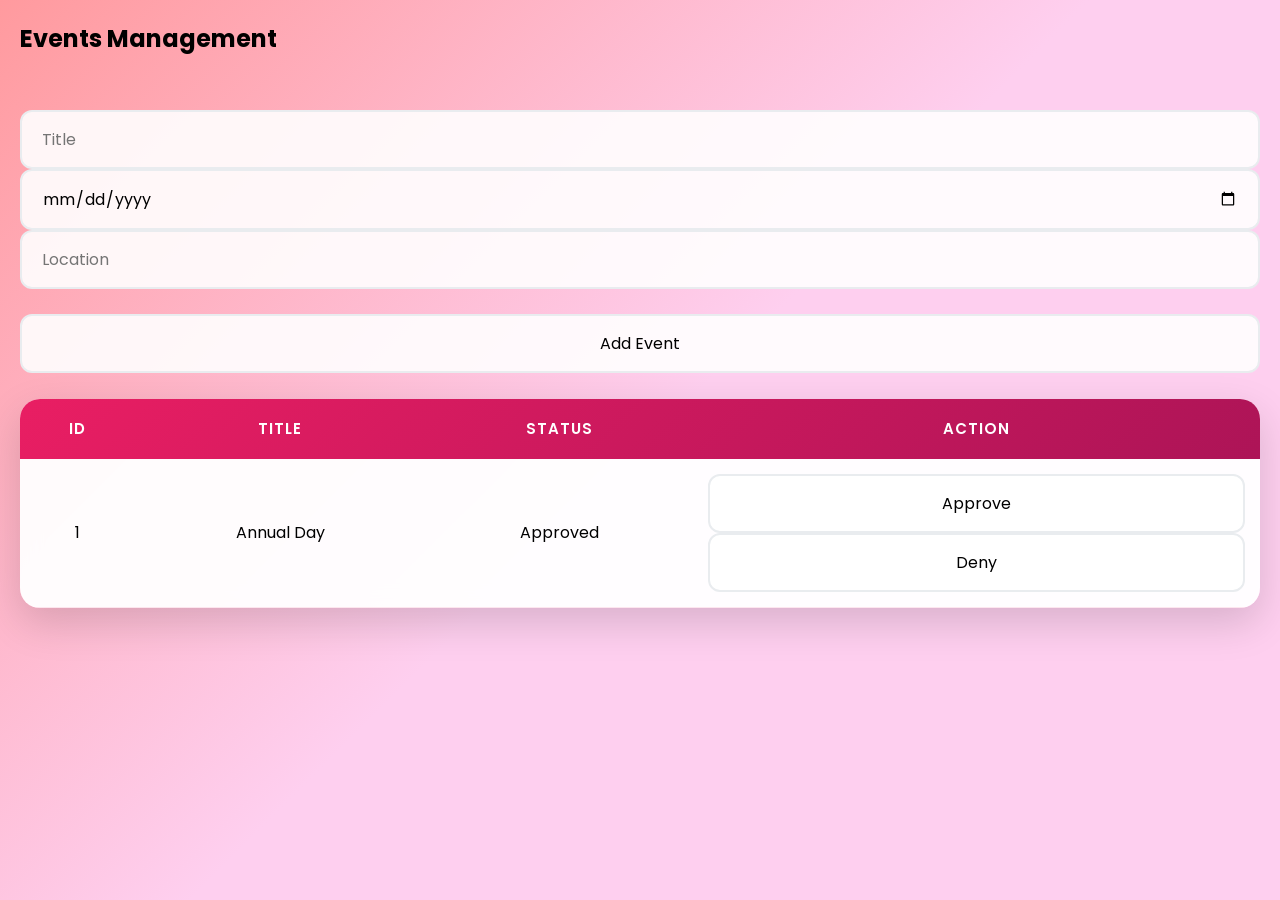
<file: events.html>
<!DOCTYPE html>
<html>
<head>
  <title>Events</title>
  <link rel="stylesheet" href="events-style.css">
</head>
<body>

<h2>Events Management</h2>
<br><br>
<input id="eventTitle" placeholder="Title">
<input id="eventDate" type="date">
<input id="eventLocation" placeholder="Location">
<br><br>
<button onclick="addEvent()">Add Event</button>
<br><br>
<table id="eventTable">
  <thead>
    <tr><th>ID</th><th>Title</th><th>Status</th><th>Action</th></tr>
  </thead>
  <tbody></tbody>
</table>

<script src="events-script.js"></script>
</body>
</html>
</file>
<file: events-style.css>
/* Import Google Fonts */
@import url('https://fonts.googleapis.com/css2?family=Poppins:wght@300;400;500;600;700&display=swap');

* {
    margin: 0;
    padding: 0;
    box-sizing: border-box;
}

body {
    font-family: 'Poppins', sans-serif;
    background: linear-gradient(135deg, #ff9a9e 0%, #fecfef 50%, #fecfef 100%);
    min-height: 100vh;
    padding: 20px;
    line-height: 1.6;
}

header {
    background: rgba(255, 255, 255, 0.95);
    padding: 25px 30px;
    border-radius: 20px;
    margin-bottom: 30px;
    box-shadow: 0 15px 40px rgba(0,0,0,0.15);
    text-align: center;
    backdrop-filter: blur(10px);
    border: 1px solid rgba(255,255,255,0.2);
}

header h1 {
    color: #e91e63;
    margin-bottom: 15px;
    font-size: 2.8em;
    font-weight: 700;
    text-shadow: 2px 2px 4px rgba(0,0,0,0.1);
}

.back-btn {
    display: inline-block;
    background: linear-gradient(135deg, #667eea 0%, #764ba2 100%);
    color: white;
    text-decoration: none;
    padding: 12px 25px;
    border-radius: 50px;
    font-weight: 600;
    transition: all 0.3s ease;
    box-shadow: 0 5px 15px rgba(102, 126, 234, 0.4);
}

.back-btn:hover {
    transform: translateY(-3px);
    box-shadow: 0 10px 25px rgba(102, 126, 234, 0.6);
}

.container {
    max-width: 1200px;
    margin: 0 auto;
}

.form-container {
    background: rgba(255, 255, 255, 0.95);
    padding: 30px;
    border-radius: 20px;
    margin-bottom: 30px;
    box-shadow: 0 15px 40px rgba(0,0,0,0.15);
    backdrop-filter: blur(10px);
    border: 1px solid rgba(255,255,255,0.2);
}

.form-container h2 {
    color: #e91e63;
    margin-bottom: 25px;
    font-size: 1.8em;
    text-align: center;
}

.form-grid {
    display: grid;
    grid-template-columns: repeat(auto-fit, minmax(280px, 1fr));
    gap: 20px;
    margin-bottom: 25px;
}

input, textarea, select, button {
    width: 100%;
    padding: 15px 20px;
    border: 2px solid #e9ecef;
    border-radius: 12px;
    font-size: 16px;
    font-family: 'Poppins', sans-serif;
    transition: all 0.3s ease;
    background: rgba(255, 255, 255, 0.9);
}

input:focus, textarea:focus, select:focus {
    outline: none;
    border-color: #e91e63;
    box-shadow: 0 0 20px rgba(233, 30, 99, 0.2);
    transform: translateY(-2px);
}

textarea {
    resize: vertical;
    min-height: 120px;
    font-family: 'Poppins', sans-serif;
}

.submit-btn {
    grid-column: 1 / -1;
    background: linear-gradient(135deg, #e91e63 0%, #ad1457 100%);
    color: white;
    border: none;
    cursor: pointer;
    font-weight: 600;
    font-size: 18px;
    text-transform: uppercase;
    letter-spacing: 1px;
    position: relative;
    overflow: hidden;
}

.submit-btn:hover {
    transform: translateY(-3px);
    box-shadow: 0 10px 30px rgba(233, 30, 99, 0.4);
}

.submit-btn:active {
    transform: translateY(-1px);
}

table {
    width: 100%;
    border-collapse: separate;
    border-spacing: 0;
    background: rgba(255, 255, 255, 0.95);
    border-radius: 20px;
    overflow: hidden;
    box-shadow: 0 15px 40px rgba(0,0,0,0.15);
    backdrop-filter: blur(10px);
}

thead {
    background: linear-gradient(135deg, #e91e63 0%, #ad1457 100%);
}

th {
    color: white;
    padding: 18px 15px;
    text-align: center;
    font-weight: 600;
    font-size: 15px;
    text-transform: uppercase;
    letter-spacing: 1px;
}

td {
    padding: 15px;
    text-align: center;
    border-bottom: 1px solid rgba(233, 30, 99, 0.1);
    transition: all 0.3s ease;
}

tr:hover td {
    background: rgba(233, 30, 99, 0.05);
    transform: scale(1.01);
}

.status-pending {
    background: linear-gradient(135deg, #fff3cd 0%, #ffeaa7 100%);
    color: #856404;
    font-weight: 600;
    padding: 5px 12px;
    border-radius: 20px;
    font-size: 14px;
}

.status-approved {
    background: linear-gradient(135deg, #d4edda 0%, #a8e6cf 100%);
    color: #155724;
    font-weight: 600;
    padding: 5px 12px;
    border-radius: 20px;
    font-size: 14px;
}

.status-denied {
    background: linear-gradient(135deg, #f8d7da 0%, #ff7675 100%);
    color: #721c24;
    font-weight: 600;
    padding: 5px 12px;
    border-radius: 20px;
    font-size: 14px;
}

.action-btn {
    padding: 8px 16px;
    margin: 0 4px;
    border: none;
    border-radius: 8px;
    cursor: pointer;
    font-size: 13px;
    font-weight: 600;
    font-family: 'Poppins', sans-serif;
    transition: all 0.3s ease;
    text-transform: uppercase;
    letter-spacing: 0.5px;
}

.btn-approve {
    background: linear-gradient(135deg, #28a745 0%, #20c997 100%);
    color: white;
}

.btn-deny {
    background: linear-gradient(135deg, #dc3545 0%, #e74c3c 100%);
    color: white;
}

.btn-delete {
    background: linear-gradient(135deg, #6c757d 0%, #495057 100%);
    color: white;
}

.action-btn:hover {
    transform: translateY(-2px);
    box-shadow: 0 5px 15px rgba(0,0,0,0.2);
}

.action-btn:active {
    transform: translateY(0);
}

/* Animations */
@keyframes fadeInUp {
    from {
        opacity: 0;
        transform: translateY(30px);
    }
    to {
        opacity: 1;
        transform: translateY(0);
    }
}

section {
    animation: fadeInUp 0.6s ease-out;
}

/* Responsive Design */
@media (max-width: 1024px) {
    .form-grid {
        grid-template-columns: repeat(auto-fit, minmax(250px, 1fr));
        gap: 15px;
    }
}

@media (max-width: 768px) {
    body {
        padding: 15px;
    }
    
    header h1 {
        font-size: 2.2em;
    }
    
    .form-grid {
        grid-template-columns: 1fr;
        gap: 15px;
    }
    
    table {
        font-size: 14px;
    }
    
    th, td {
        padding: 12px 8px;
    }
    
    .action-btn {
        padding: 6px 12px;
        font-size: 12px;
        margin: 2px;
    }
}

@media (max-width: 480px) {
    header {
        padding: 20px 15px;
    }
    
    header h1 {
        font-size: 1.8em;
    }
    
    .form-container {
        padding: 20px 15px;
    }
    
    table {
        display: block;
        overflow-x: auto;
        white-space: nowrap;
    }
}

/* Loading Animation */
.loading {
    display: inline-block;
    width: 20px;
    height: 20px;
    border: 3px solid rgba(233, 30, 99, 0.3);
    border-radius: 50%;
    border-top-color: #e91e63;
    animation: spin 1s ease-in-out infinite;
}

@keyframes spin {
    to { transform: rotate(360deg); }
}

/* Success/Error Messages */
.message {
    padding: 15px 20px;
    border-radius: 10px;
    margin-bottom: 20px;
    font-weight: 500;
    display: none;
}

.message.success {
    background: linear-gradient(135deg, #d4edda 0%, #a8e6cf 100%);
    color: #155724;
    border: 1px solid #c3e6cb;
}

.message.error {
    background: linear-gradient(135deg, #f8d7da 0%, #ff7675 100%);
    color: #721c24;
    border: 1px solid #f5c6cb;
}
</file>
